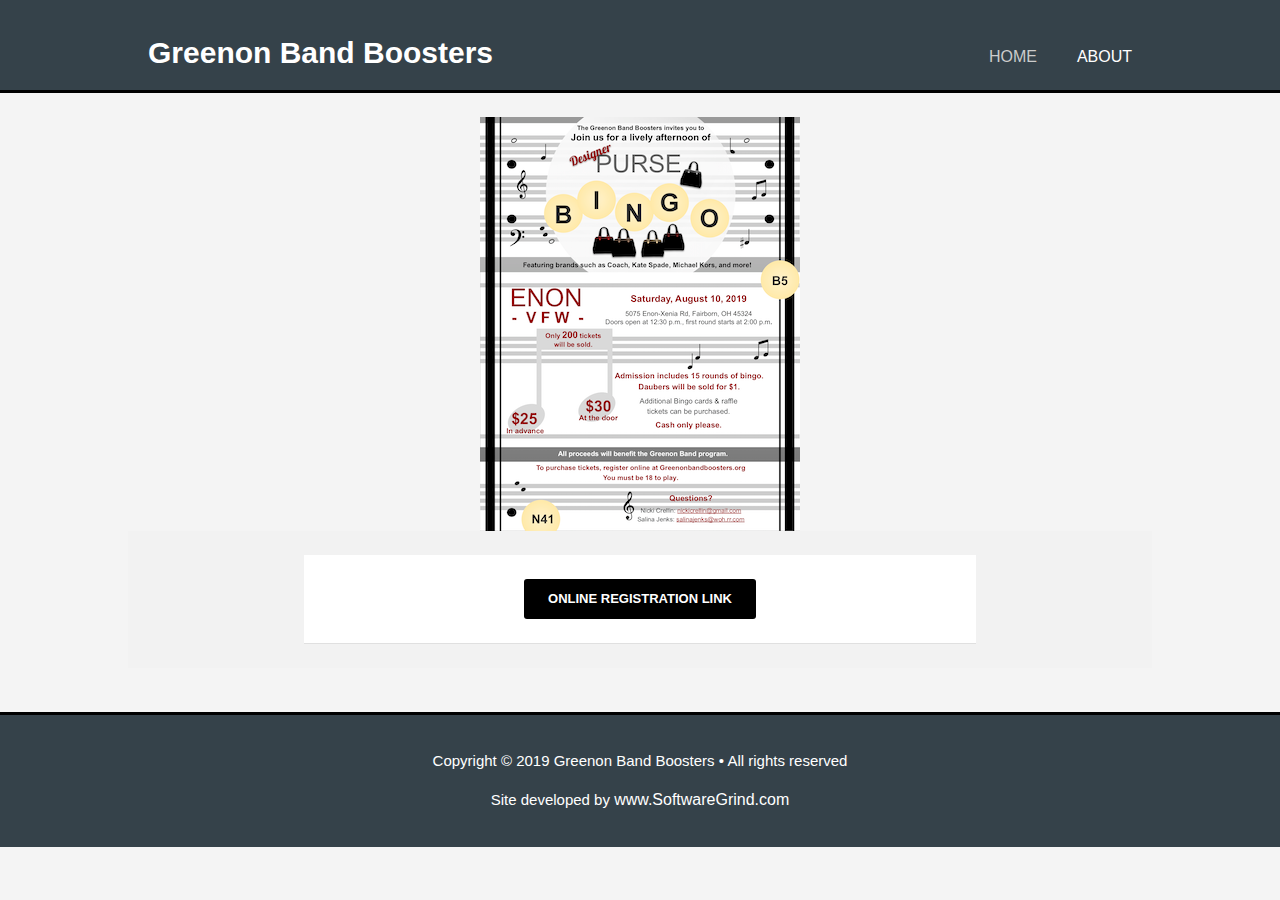
<file: index.html>
<!doctype html>
<html>
  <head>
    <meta charset="utf8" />
    <meta name="viewport" content="width=device-width" />
    <meta name="description" content="" />
    <meta name="keywords" content="" />
    <meta name="author" content="William Magato" />
    <title>Greenon Band Boosters | Homepage</title>
    <link rel="stylesheet" href="./css/style.css" />
  </head>
  <body>
    <header>
      <div class="container">
        <div id="branding">
          <!-- a href="index.html" ><img id="header-logo" src="./images/header-logo.jpg" alt="logo" title="logo" width="60px" height="60px" /></a -->
          <h1 id="header-text" >Greenon Band Boosters</h1>
        </div>
        <nav>
          <ul>
            <li class="current" ><a href="index.html">Home</a></li>
            <li><a href="about.html">About</a></li>
          </ul>
        </nav>
      </div>
    </header>
    <section id="showcase">
      <div class="container">
        <!-- h1>Welcome to the Greenon Band Boosters homepage!</h1 -->
        <img src="images/PurseBingo-small.png" alt="Purse Bingo" style="max-width: 600px" class="align-center small" >

        <div style="padding: 24px; background-color:rgb(242,242,242)"><div align="center" style="background-color: #fff; border-bottom: 1px solid #e0e0e0; margin: 0 auto; max-width: 624px; min-width: 154px; padding: 0 24px;">
          <table align="center" cellpadding="0" cellspacing="0" style="background-color: #fff;" width="100%" role="presentation">
            <tbody>
              <!-- tr height="24px"></tr -->
              <!-- tr style="font-size: 20px; line-height: 24px;">
                <td align="center" dir="auto"><a href="https://goo.gl/forms/qabHfkx6pMa0fs2y2" style="color: rgb(0,0,0); text-decoration: none; vertical-align: middle; font-weight: 500">Greenon Band Boosters Sub and Pizza Sale</a>
                  <div itemprop="action" itemscope itemtype="http://schema.org/ViewAction"><meta itemprop="url" content=href="https://goo.gl/forms/qabHfkx6pMa0fs2y2"><meta itemprop="name" content="Fill out form">
                  </div>
                </td>
              </tr -->
              <!-- tr height="16px"></tr -->
              <!-- tr>
                <td style="display: table-cell; vertical-align: top; font-size: 13px; line-height: 18px; color: #424242;" dir="auto">The Greenon Band Boosters are once again sponsoring a sub and pizza sale. This sale directly benefits students enrolled in the band program at Greenon Junior/Senior High School and Indian Valley. All items are prepared fresh on the pick-up date and are easy to freeze for a quick meal on a busy day!<br><br>The following items are being offered (select quantities in the drop-down menus):</td>
              </tr -->
              <tr height="24px"></tr>
              <tr>
                <td>
                  <table border="0" cellpadding="0" cellspacing="0" width="100%">
                    <tbody>
                      <tr>
                        <td align="center"><a href="https://docs.google.com/forms/d/e/1FAIpQLSemIA0TRJwpwmAqa718F1-fmigiXA-YERlU4EZAKtIioYVL9A/viewform" style="border-radius: 3px; box-sizing: border-box; display: inline-block; font-size: 13px; font-weight: 700; height: 40px; line-height: 40px; padding: 0 24px; text-align: center; text-decoration: none; text-transform: uppercase; vertical-align: middle; color: #fff; background-color: rgb(0,0,0);" target="_blank" rel="noopener">Online Registration Link</a></td>
                      </tr>
                    </tbody>
                  </table>
                </td>
              </tr>
              <tr height="24px"></tr>
            </tbody>
          </table>
        </div>
        </div>
    </section>
    <footer>
      <p>Copyright &copy; 2019 Greenon Band Boosters &bull; All rights reserved</p>
      <p>Site developed by <a href="www.softwaregrind.com" >www.SoftwareGrind.com</a></p>
    </footer>
  </body>
</html>
</file>
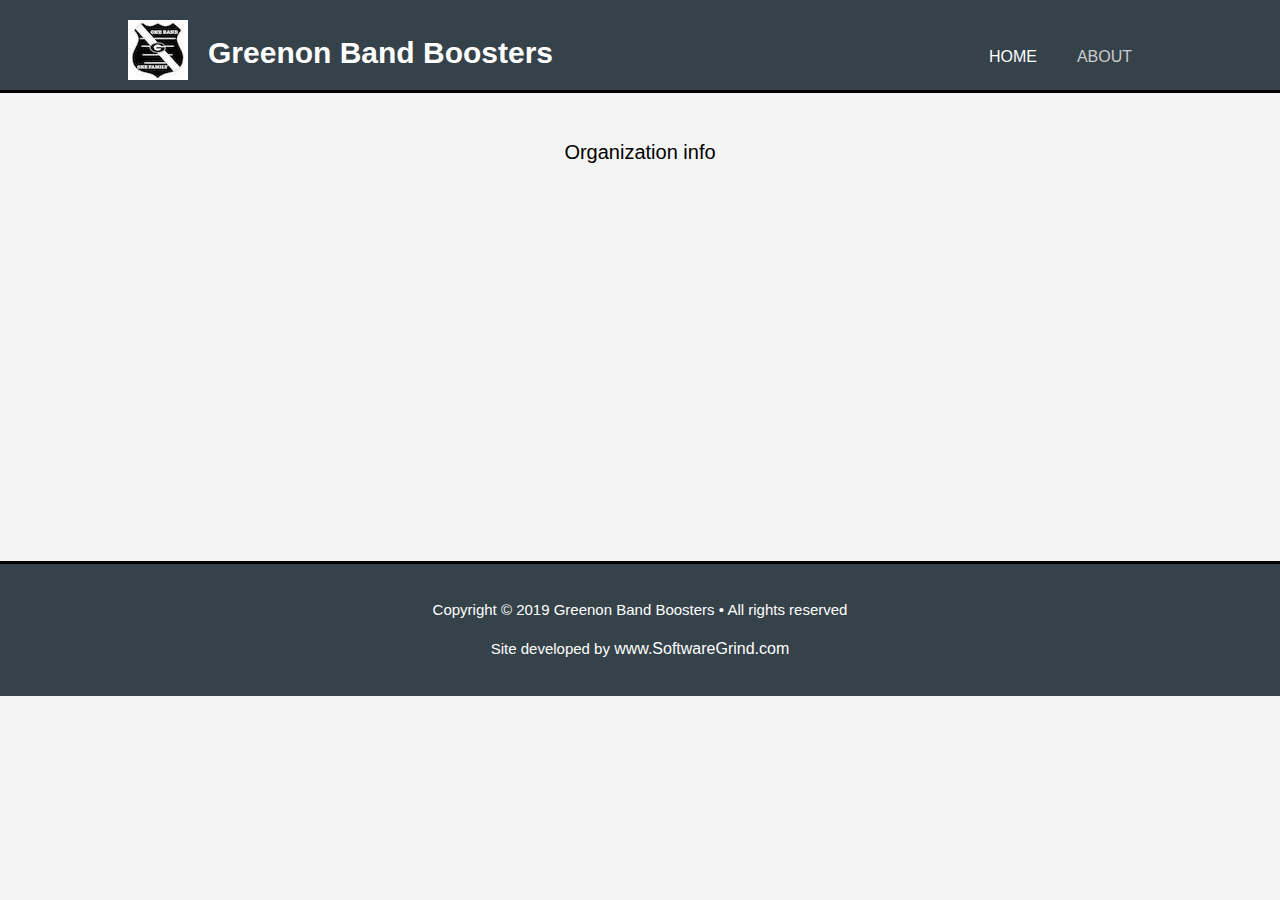
<file: about.html>
<!doctype html>
<html>
  <head>
    <meta charset="utf8" />
    <meta name="viewport" content="width=device-width" />
    <meta name="description" content="" />
    <meta name="keywords" content="" />
    <meta name="author" content="William Magato" />
    <title>Greenon Band Boosters | About</title>
    <link rel="stylesheet" href="./css/style.css" />
  </head>
  <body>
    <header>
      <div class="container">
        <div id="branding">
          <a href="index.html" ><img id="header-logo" src="./images/header-logo.jpg" alt="logo" title="logo" width="60px" height="60px" /></a>
          <h1 id="header-text" >Greenon Band Boosters</h1>
        </div>
        <nav>
          <ul>
            <li><a href="index.html">Home</a></li>
            <li class="current" ><a href="about.html">About</a></li>
          </ul>
        </nav>
      </div>
    </header>
    <section id="showcase">
      <div class="container">
        <p>Organization info</p>
      </div>
    </section>
    <footer>
        <p>Copyright &copy; 2019 Greenon Band Boosters &bull; All rights reserved</p>
        <p>Site developed by <a href="www.softwaregrind.com" >www.SoftwareGrind.com</a></p>
      </footer>
    </body>
</html>
</file>
<file: css/style.css>
body {
    font-family: Roboto,Helvetica,Arial,sans-serif;
    font-size: 15px;
    line-height: 1.5;
    padding: 0;
    margin: 0;
    background-color: #f4f4f4;
    height: 100%;
    width: 100%
}

/* Global styles */
.container {
    width: 80%;
    margin: auto;
    overflow: hidden;
}

ul {
    margin: 0;
    padding: 0;
}

/* Header styles */
header {
    background: #35424a;
    color: #ffffff;
    padding-top: 20px;
    min-height: 70px;
    border-bottom: #000000 3px solid;
}

header a {
    color: #ffffff;
    text-decoration: none;
    text-transform: uppercase;
    font-size: 16px;
}

header li {
    float: left;
    display: inline;
    padding: 0 20px 0 20px;
}

header #branding {
    float: left;
}

/*
header #header-logo {
    padding-bottom: 20px;
    float: left;
}
*/

header #header-text {
    padding-top: 10px;
    padding-left: 20px;
    float: right;
}

header #branding h1 {
    margin: 0;
}

header nav {
    float: right;
    margin-top: 25px;
}

header .current a {
    color: #cccccc;
}

header a:hover {
    color: #cccccc;
}

/* Showcase styles */
#showcase {
    min-height: 400px;
    text-align: center;
    color: #000000;
    padding-top: 24px;
    padding-bottom: 24px;
}

#showcase h1 {
    margin-top: 100px;
    font-size: 32px;
    margin-bottom: 10px;
}

#showcase p {
    font-size: 20px;
}

#showcase img.align-center {
    display: block;
    margin: 0px auto;
}

#showcase img.large {
    width: 600px;
    height: 776px;
}

#showcase img.small {
    width: 320px;
    height: 414px;
}

/* Footer styles */
footer {
    background: #35424a;
    color: #ffffff;
    padding: 20px;
    margin-top: 20px;
    text-align: center;
    border-top: #000000 3px solid;
}

footer a {
    color: #ffffff;
    text-decoration: none;
    font-size: 16px;
}
</file>
